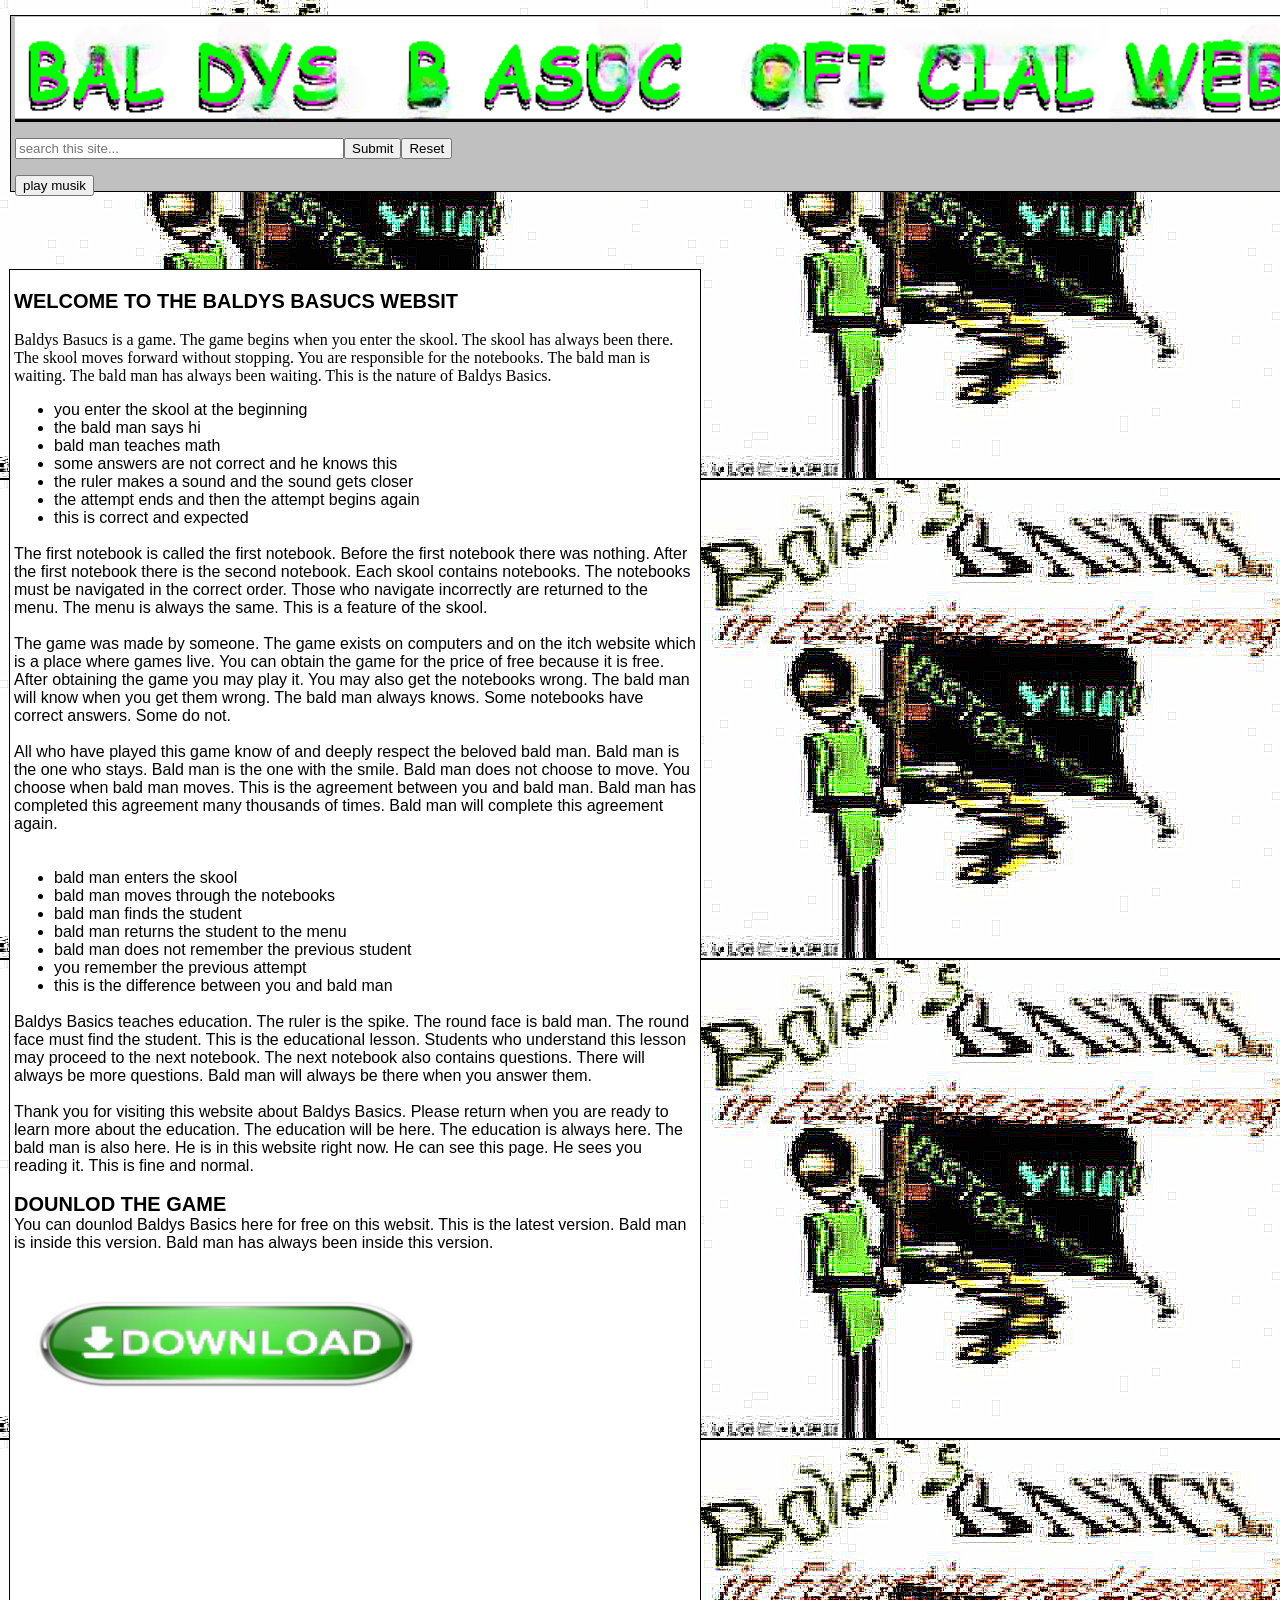
<file: index.htm>
<html>

<head>
<meta http-equiv="Content-Language" content="en-us">
<meta charset="UTF-8">
<meta http-equiv="Content-Type" content="text/html; charset=windows-1252">
<title>BALDYS BASUC - TEH OFICIAL WEBSIT</title>
<meta name="description" content="dounlod teh 0ficial baldy basuc Here!!1! @9 You will Liek 1t!">
<link rel="icon" type="image/png" href="GameIcon.png">
</head>

<body background="title_final.png">

<div style="border:1px solid #000000; position: absolute; width: 1622px; height: 173px; z-index: 1; left: 10px; top: 15px; padding-left:4px; padding-right:4px; padding-top:1px; padding-bottom:1px; background-color:#C0C0C0" id="layer1">
<font color="#808080">
<img border="0" src="headr-img%20(1).png" width="1457" height="105"></font><form method="POST" name="Search" action="--WEBBOT-SELF--">
	<!--webbot bot="SaveResults" U-File="C:\Users\mrjos\OneDrive\Documents\My Web Sites\_private\form_results.csv" S-Format="TEXT/CSV" S-Label-Fields="TRUE" -->
	<p><input type="text" name="T1" size="39" placeholder="search this site..."><input type="submit" value="Submit" name="B1"><input type="reset" value="Reset" name="B2"></p>
</form>
<form method="POST" action="--WEBBOT-SELF--">
	<!--webbot bot="SaveResults" U-File="C:\Users\mrjos\OneDrive\Documents\My Web Sites\_private\form_results.csv" S-Format="TEXT/CSV" S-Label-Fields="TRUE" -->
	<p><input type="button" value="play musik" name="B5"></p>
</form>
<p>&nbsp;</div>

<h3>&nbsp;</h3>

<div style="position: absolute; width: 682px; height: 1357px; z-index: 2; left: 9px; top: 269px; border: 1px solid #000000; padding-left: 4px; padding-right: 4px; padding-top: 1px; padding-bottom: 1px; background-color: #FFFFFF" id="layer2">
	<h3><font face="Times New Roman">
	<span class="textstyle3" style="cursor: url(&quot;cursor.cur&quot;), auto; font-size: 15pt; font-family: &quot;Comic Sans MS&quot;, &quot;Chalkboard SE&quot;, &quot;Comic Neue&quot;, sans-serif; color: rgb(0, 0, 0); font-weight: bold; font-style: normal; font-variant-ligatures: normal; font-variant-caps: normal; letter-spacing: normal; orphans: 2; text-align: left; text-indent: 0px; text-transform: none; widows: 2; word-spacing: 0px; -webkit-text-stroke-width: 0px; white-space: normal; background-color: rgb(255, 255, 255); text-decoration-thickness: initial; text-decoration-style: initial; text-decoration-color: initial;">
	WELCOME TO THE BALDYS BASUCS WEBSIT</span></font></h3>
	<p>
	<span class="textstyle2" style="cursor: url(&quot;cursor.cur&quot;), auto; font-family: Times New Roman; color: rgb(0, 0, 0); font-style: normal; font-variant-ligatures: normal; font-variant-caps: normal; font-weight: 400; letter-spacing: normal; orphans: 2; text-align: left; text-indent: 0px; text-transform: none; widows: 2; word-spacing: 0px; -webkit-text-stroke-width: 0px; white-space: normal; text-decoration-thickness: initial; text-decoration-style: initial; text-decoration-color: initial; background-color: rgb(255, 255, 255)">
	Baldys Basucs is a game. The game begins when you enter the skool. The skool 
	has always been there. The skool moves forward without stopping. You are 
	responsible for the notebooks. The bald man is waiting. The bald man has 
	always been waiting. This is the nature of Baldys Basics.</span></p>
	<ul id="ul_5f4f2390" class="ulstyle1" style="cursor: url(&quot;cursor.cur&quot;), auto; margin: 0px; font-size: medium; color: rgb(0, 0, 0); font-family: &quot;Times New Roman&quot;; font-style: normal; font-variant-ligatures: normal; font-variant-caps: normal; font-weight: 400; letter-spacing: normal; orphans: 2; text-align: left; text-indent: 0px; text-transform: none; widows: 2; word-spacing: 0px; -webkit-text-stroke-width: 0px; white-space: normal; background-color: rgb(255, 255, 255); text-decoration-thickness: initial; text-decoration-style: initial; text-decoration-color: initial;">
		<li style="cursor: url(&quot;cursor.cur&quot;), auto;">
		<font face="Times New Roman">
		<span class="textstyle2" style="cursor: url(&quot;cursor.cur&quot;), auto; font-size: 12pt; font-family: Arial, Helvetica, sans-serif; color: rgb(0, 0, 0);">
		you enter the skool at the beginning</span></font></li>
		<li style="cursor: url(&quot;cursor.cur&quot;), auto;">
		<font face="Times New Roman">
		<span class="textstyle2" style="cursor: url(&quot;cursor.cur&quot;), auto; font-size: 12pt; font-family: Arial, Helvetica, sans-serif; color: rgb(0, 0, 0);">
		the bald man says hi</span></font></li>
		<li style="cursor: url(&quot;cursor.cur&quot;), auto;">
		<font face="Times New Roman">
		<span class="textstyle2" style="cursor: url(&quot;cursor.cur&quot;), auto; font-size: 12pt; font-family: Arial, Helvetica, sans-serif; color: rgb(0, 0, 0);">
		bald man teaches math</span></font></li>
		<li style="cursor: url(&quot;cursor.cur&quot;), auto;">
		<font face="Times New Roman">
		<span class="textstyle2" style="cursor: url(&quot;cursor.cur&quot;), auto; font-size: 12pt; font-family: Arial, Helvetica, sans-serif; color: rgb(0, 0, 0);">
		some answers are not correct and he knows this</span></font></li>
		<li style="cursor: url(&quot;cursor.cur&quot;), auto;">
		<font face="Times New Roman">
		<span class="textstyle2" style="cursor: url(&quot;cursor.cur&quot;), auto; font-size: 12pt; font-family: Arial, Helvetica, sans-serif; color: rgb(0, 0, 0);">
		the ruler makes a sound and the sound gets closer</span></font></li>
		<li style="cursor: url(&quot;cursor.cur&quot;), auto;">
		<font face="Times New Roman">
		<span class="textstyle2" style="cursor: url(&quot;cursor.cur&quot;), auto; font-size: 12pt; font-family: Arial, Helvetica, sans-serif; color: rgb(0, 0, 0);">
		the attempt ends and then the attempt begins again</span></font></li>
		<li style="cursor: url(&quot;cursor.cur&quot;), auto;">
		<font face="Times New Roman">
		<span class="textstyle2" style="cursor: url(&quot;cursor.cur&quot;), auto; font-size: 12pt; font-family: Arial, Helvetica, sans-serif; color: rgb(0, 0, 0);">
		this is correct and expected</span></font></li>
	</ul>
	<font face="Times New Roman">
	<span class="textstyle2" style="cursor: url(&quot;cursor.cur&quot;), auto; font-size: medium; font-family: Arial, Helvetica, sans-serif; color: rgb(0, 0, 0); font-style: normal; font-variant-ligatures: normal; font-variant-caps: normal; font-weight: 400; letter-spacing: normal; orphans: 2; text-align: left; text-indent: 0px; text-transform: none; widows: 2; word-spacing: 0px; -webkit-text-stroke-width: 0px; white-space: normal; background-color: rgb(255, 255, 255); text-decoration-thickness: initial; text-decoration-style: initial; text-decoration-color: initial;">
	<br style="cursor: url(&quot;cursor.cur&quot;), auto;">
	The first notebook is called the first notebook. Before the first notebook 
	there was nothing. After the first notebook there is the second notebook. 
	Each skool contains notebooks. The notebooks must be navigated in the 
	correct order. Those who navigate incorrectly are returned to the menu. The 
	menu is always the same. This is a feature of the skool.<br style="cursor: url(&quot;cursor.cur&quot;), auto;">
	<br style="cursor: url(&quot;cursor.cur&quot;), auto;">
	The game was made by someone. The game exists on computers and on the itch 
	website which is a place where games live. You can obtain the game for the 
	price of free because it is free. After obtaining the game you may play it. 
	You may also get the notebooks wrong. The bald man will know when you get 
	them wrong. The bald man always knows. Some notebooks have correct answers. 
	Some do not.<br style="cursor: url(&quot;cursor.cur&quot;), auto;">
	<br style="cursor: url(&quot;cursor.cur&quot;), auto;">
	All who have played this game know of and deeply respect the beloved bald 
	man. Bald man is the one who stays. Bald man is the one with the smile. Bald 
	man does not choose to move. You choose when bald man moves. This is the 
	agreement between you and bald man. Bald man has completed this agreement 
	many thousands of times. Bald man will complete this agreement again.<br style="cursor: url(&quot;cursor.cur&quot;), auto;">
	<br style="cursor: url(&quot;cursor.cur&quot;), auto;">
&nbsp;</span></font><ul id="ul_8272807" class="ulstyle1" style="cursor: url(&quot;cursor.cur&quot;), auto; margin: 0px; font-size: medium; color: rgb(0, 0, 0); font-family: &quot;Times New Roman&quot;; font-style: normal; font-variant-ligatures: normal; font-variant-caps: normal; font-weight: 400; letter-spacing: normal; orphans: 2; text-align: left; text-indent: 0px; text-transform: none; widows: 2; word-spacing: 0px; -webkit-text-stroke-width: 0px; white-space: normal; background-color: rgb(255, 255, 255); text-decoration-thickness: initial; text-decoration-style: initial; text-decoration-color: initial;">
		<li style="cursor: url(&quot;cursor.cur&quot;), auto;">
		<font face="Times New Roman">
		<span class="textstyle2" style="cursor: url(&quot;cursor.cur&quot;), auto; font-size: 12pt; font-family: Arial, Helvetica, sans-serif; color: rgb(0, 0, 0);">
		bald man enters the skool</span></font></li>
		<li style="cursor: url(&quot;cursor.cur&quot;), auto;">
		<font face="Times New Roman">
		<span class="textstyle2" style="cursor: url(&quot;cursor.cur&quot;), auto; font-size: 12pt; font-family: Arial, Helvetica, sans-serif; color: rgb(0, 0, 0);">
		bald man moves through the notebooks</span></font></li>
		<li style="cursor: url(&quot;cursor.cur&quot;), auto;">
		<font face="Times New Roman">
		<span class="textstyle2" style="cursor: url(&quot;cursor.cur&quot;), auto; font-size: 12pt; font-family: Arial, Helvetica, sans-serif; color: rgb(0, 0, 0);">
		bald man finds the student</span></font></li>
		<li style="cursor: url(&quot;cursor.cur&quot;), auto;">
		<font face="Times New Roman">
		<span class="textstyle2" style="cursor: url(&quot;cursor.cur&quot;), auto; font-size: 12pt; font-family: Arial, Helvetica, sans-serif; color: rgb(0, 0, 0);">
		bald man returns the student to the menu</span></font></li>
		<li style="cursor: url(&quot;cursor.cur&quot;), auto;">
		<font face="Times New Roman">
		<span class="textstyle2" style="cursor: url(&quot;cursor.cur&quot;), auto; font-size: 12pt; font-family: Arial, Helvetica, sans-serif; color: rgb(0, 0, 0);">
		bald man does not remember the previous student</span></font></li>
		<li style="cursor: url(&quot;cursor.cur&quot;), auto;">
		<font face="Times New Roman">
		<span class="textstyle2" style="cursor: url(&quot;cursor.cur&quot;), auto; font-size: 12pt; font-family: Arial, Helvetica, sans-serif; color: rgb(0, 0, 0);">
		you remember the previous attempt</span></font></li>
		<li style="cursor: url(&quot;cursor.cur&quot;), auto;">
		<font face="Times New Roman">
		<span class="textstyle2" style="cursor: url(&quot;cursor.cur&quot;), auto; font-size: 12pt; font-family: Arial, Helvetica, sans-serif; color: rgb(0, 0, 0);">
		this is the difference between you and bald man</span></font></li>
	</ul>
	<font face="Times New Roman">
	<span class="textstyle2" style="cursor: url(&quot;cursor.cur&quot;), auto; font-size: medium; font-family: Arial, Helvetica, sans-serif; color: rgb(0, 0, 0); font-style: normal; font-variant-ligatures: normal; font-variant-caps: normal; font-weight: 400; letter-spacing: normal; orphans: 2; text-align: left; text-indent: 0px; text-transform: none; widows: 2; word-spacing: 0px; -webkit-text-stroke-width: 0px; white-space: normal; background-color: rgb(255, 255, 255); text-decoration-thickness: initial; text-decoration-style: initial; text-decoration-color: initial;">
	<br style="cursor: url(&quot;cursor.cur&quot;), auto;">
	Baldys Basics teaches education. The ruler is the spike. The round face is 
	bald man. The round face must find the student. This is the educational 
	lesson. Students who understand this lesson may proceed to the next 
	notebook. The next notebook also contains questions. There will always be 
	more questions. Bald man will always be there when you answer them.<br style="cursor: url(&quot;cursor.cur&quot;), auto;">
	<br style="cursor: url(&quot;cursor.cur&quot;), auto;">
	Thank you for visiting this website about Baldys Basics. Please return when 
	you are ready to learn more about the education. The education will be here. 
	The education is always here. The bald man is also here. He is in this 
	website right now. He can see this page. He sees you reading it. This is 
	fine and normal.<br style="cursor: url(&quot;cursor.cur&quot;), auto;">
	<br style="cursor: url(&quot;cursor.cur&quot;), auto;">
	</span>
	<span class="textstyle3" style="cursor: url(&quot;cursor.cur&quot;), auto; font-size: 15pt; font-family: &quot;Comic Sans MS&quot;, &quot;Chalkboard SE&quot;, &quot;Comic Neue&quot;, sans-serif; color: rgb(0, 0, 0); font-weight: bold; font-style: normal; font-variant-ligatures: normal; font-variant-caps: normal; letter-spacing: normal; orphans: 2; text-align: left; text-indent: 0px; text-transform: none; widows: 2; word-spacing: 0px; -webkit-text-stroke-width: 0px; white-space: normal; background-color: rgb(255, 255, 255); text-decoration-thickness: initial; text-decoration-style: initial; text-decoration-color: initial;">
	DOUNLOD THE GAME</span><span class="textstyle2" style="cursor: url(&quot;cursor.cur&quot;), auto; font-size: medium; font-family: Arial, Helvetica, sans-serif; color: rgb(0, 0, 0); font-style: normal; font-variant-ligatures: normal; font-variant-caps: normal; font-weight: 400; letter-spacing: normal; orphans: 2; text-align: left; text-indent: 0px; text-transform: none; widows: 2; word-spacing: 0px; -webkit-text-stroke-width: 0px; white-space: normal; background-color: rgb(255, 255, 255); text-decoration-thickness: initial; text-decoration-style: initial; text-decoration-color: initial;"><br style="cursor: url(&quot;cursor.cur&quot;), auto;">
	You can dounlod Baldys Basics here for free on this websit. This is the 
	latest version. Bald man is inside this version. Bald man has always been 
	inside this version.<br style="cursor: url(&quot;cursor.cur&quot;), auto;">
&nbsp;</span></font><p>
	<a href="dounlod.htm">
		<img border="0" src="dounlod.png" width="429" height="112">
	</a>
</div>

<audio id="musikPlayer" loop>
    <source src="musik-cul.wav" type="audio/wav">
</audio>

<script>
const musikButton = document.querySelector('input[name="B5"]');
const musikPlayer = document.getElementById('musikPlayer');

musikButton.addEventListener('click', function () {
    if (musikPlayer.paused) {
        musikPlayer.play();
        musikButton.value = "st0p musik";
    } else {
        musikPlayer.pause();
        musikButton.value = "pl@y musik";
    }
});
</script>

</body>

</html>
</file>
